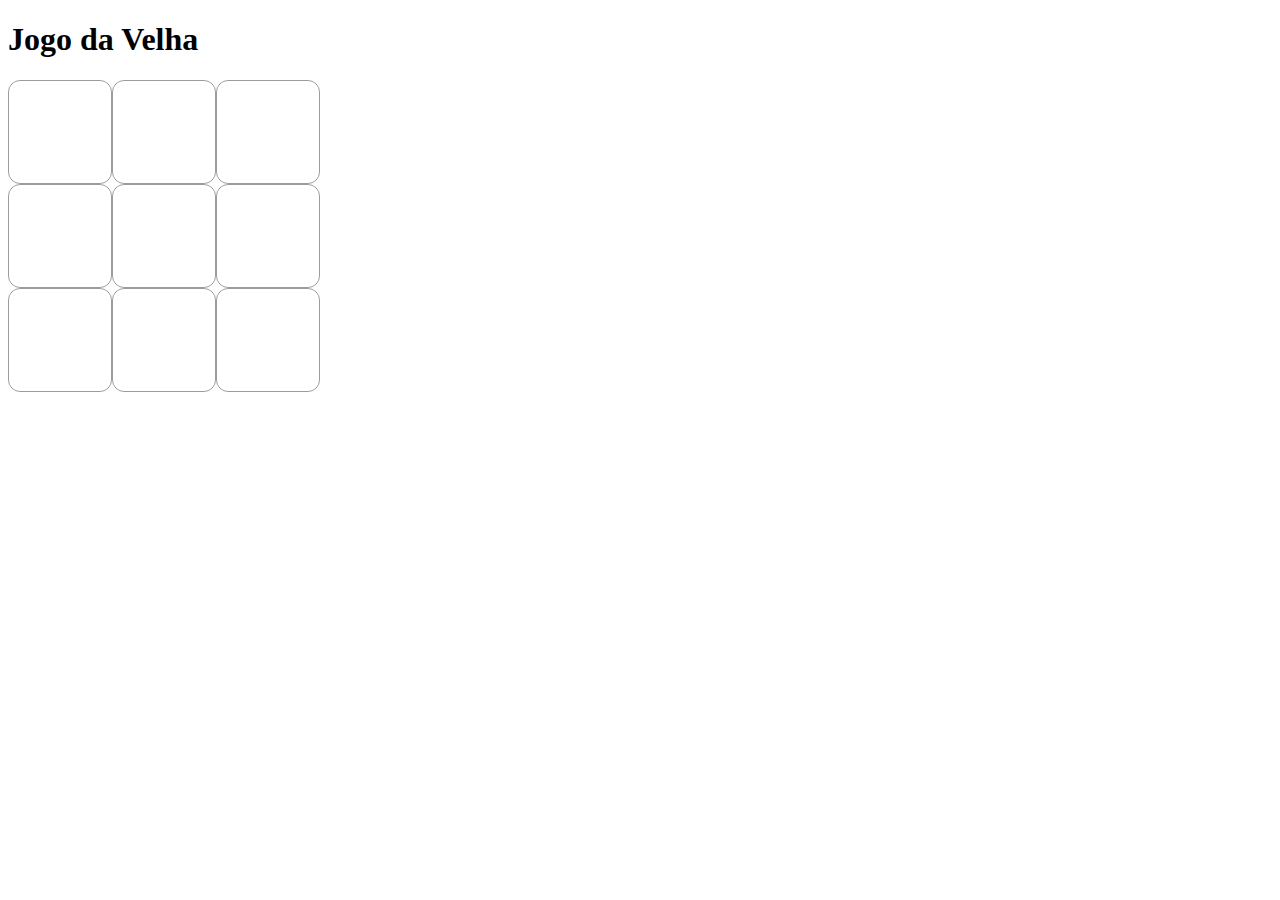
<file: index.html>
<!DOCTYPE html>
<html lang="en">

<head>
    <meta charset="UTF-8">
    <meta name="viewport" content="width=device-width, initial-scale=1.0">
    <title>Jogo da Velha</title>
    <link rel="stylesheet" type="text/css" href="styles.css">
</head>

<body>
    <h1>Jogo da Velha</h1>

    <div class="board"></div>
    
    <script src="script.js"></script>
</body>

</html>
</file>
<file: styles.css>
.board {
    display: flex;
    flex-wrap: wrap;
    width: 350px;
}

.cell {
    padding: 1px;
    width: 100px;
    height: 100px;
    border: 1px solid #00000063;
    border-radius: 12px;
    display: flex;
    justify-content: space-around;
    align-items: center;
    font-size: 2em;
    cursor: pointer;
    align-content: flex-end;
    flex-wrap: wrap;
}
</file>
